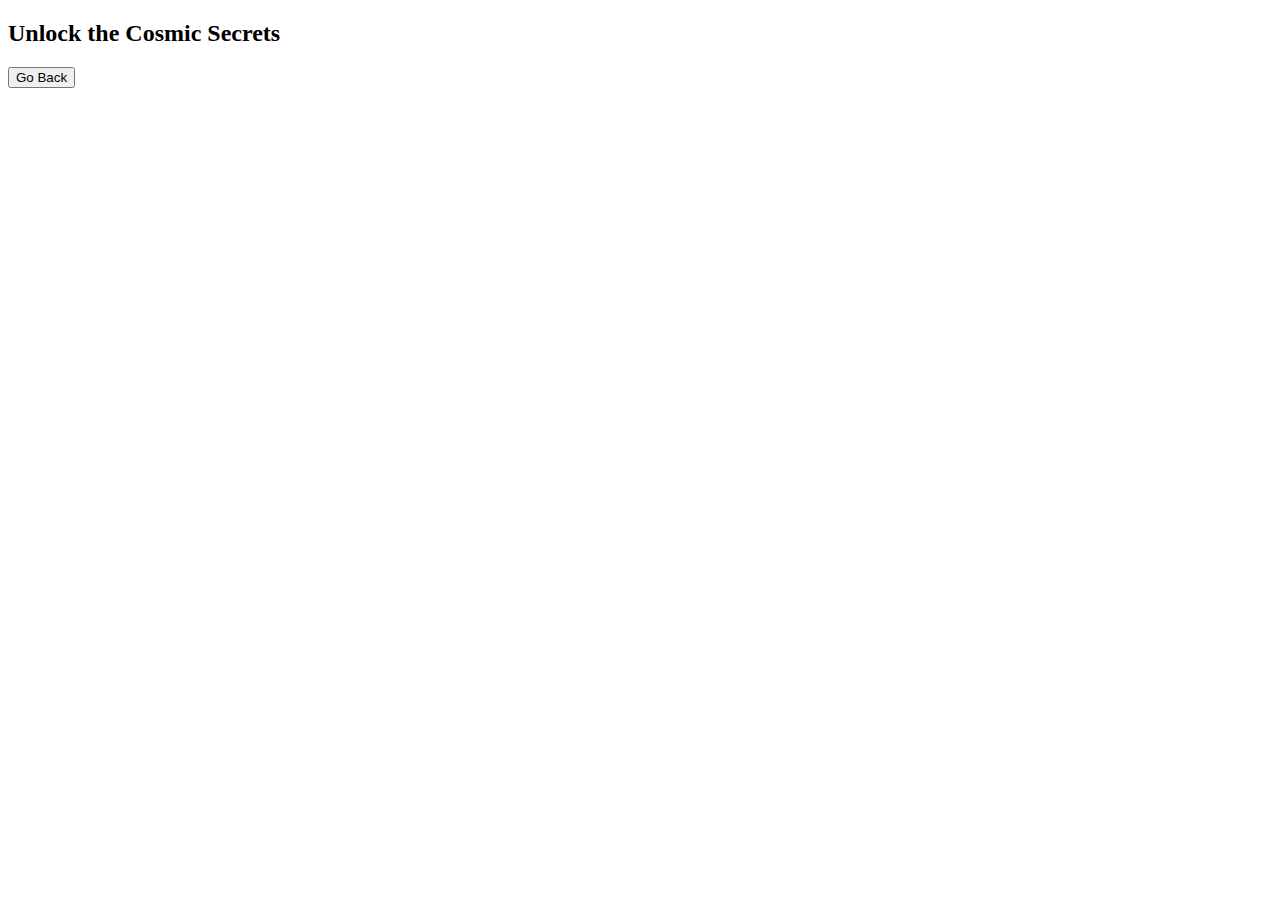
<file: Assets/ver.3.0/Assets/HTML/KWindex.html>
<!DOCTYPE html>
<html lang="en">
<head>
    <meta charset="UTF-8">
    <meta name="viewport" content="width=device-width, initial-scale=1.0">
    <title>Zodiac</title>
</head>
<body>
    <div class="container">
    <h2 class="catch-line">Unlock the Cosmic Secrets</h2>
    <div class="button-container">
        <a href="destination.html"></a>
        <button id="myButton">Go Back</button>
       <div class="Api-Return" ></div>
    </div>
    <script src="https://code.jquery.com/jquery-3.5.1.min.js"></script>
    <script src="../js/KWscript.js"></script>
</body>
</html>
</file>
